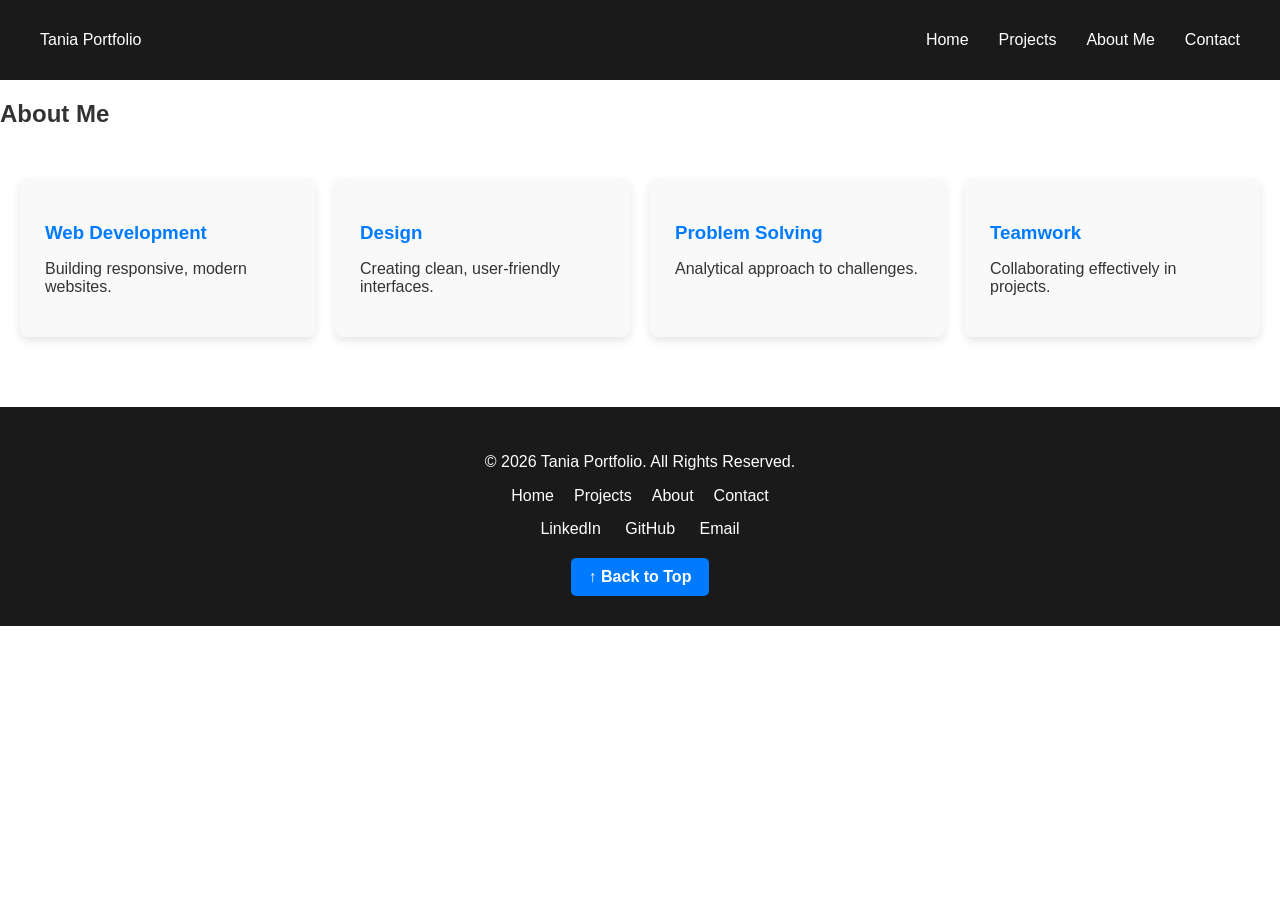
<file: about.html>
<!DOCTYPE html>
<html lang="en">
<head>
  <meta charset="UTF-8">
  <title>Portfolio - About Me</title>
  <link rel="stylesheet" href="style.css">
</head>
<body>
  <nav class="navbar">   <div class="logo">Tania Portfolio</div>
    <ul class="nav-links">
      <li><a href="index.html">Home</a></li>
      <li><a href="projects.html">Projects</a></li>
      <li><a href="about.html">About Me</a></li>
      <li><a href="contact.html">Contact</a></li>
    </ul>
 </nav>

  <section class="about">
    <h2>About Me</h2>
    <div class="cards">
      <div class="card"><h3>Web Development</h3><p>Building responsive, modern websites.</p></div>
      <div class="card"><h3>Design</h3><p>Creating clean, user-friendly interfaces.</p></div>
      <div class="card"><h3>Problem Solving</h3><p>Analytical approach to challenges.</p></div>
      <div class="card"><h3>Teamwork</h3><p>Collaborating effectively in projects.</p></div>
    </div>
  </section>

<!-- Add an ID at the very top of your page -->
<body id="top">

  <!-- Your page content here -->

  <footer class="footer">
    <div class="footer-content">
      <p>&copy; 2026 Tania Portfolio. All Rights Reserved.</p>
      <ul class="footer-links">
        <li><a href="index.html">Home</a></li>
        <li><a href="projects.html">Projects</a></li>
        <li><a href="about.html">About</a></li>
        <li><a href="contact.html">Contact</a></li>
      </ul>
      <div class="socials">
          <a href="https://linkedin.com/in/taniakekana3855" target="_blank">LinkedIn</a>
        <a href="https://github.com/tannie-123" target="_blank">GitHub</a>
        <a href="mailto:taniakekana3855@gmail.com">Email</a>
      </div>
      <!-- Back to Top button -->
      <a href="#top" class="back-to-top">↑ Back to Top</a>
    </div>
  </footer>
</body>

</html>
</file>
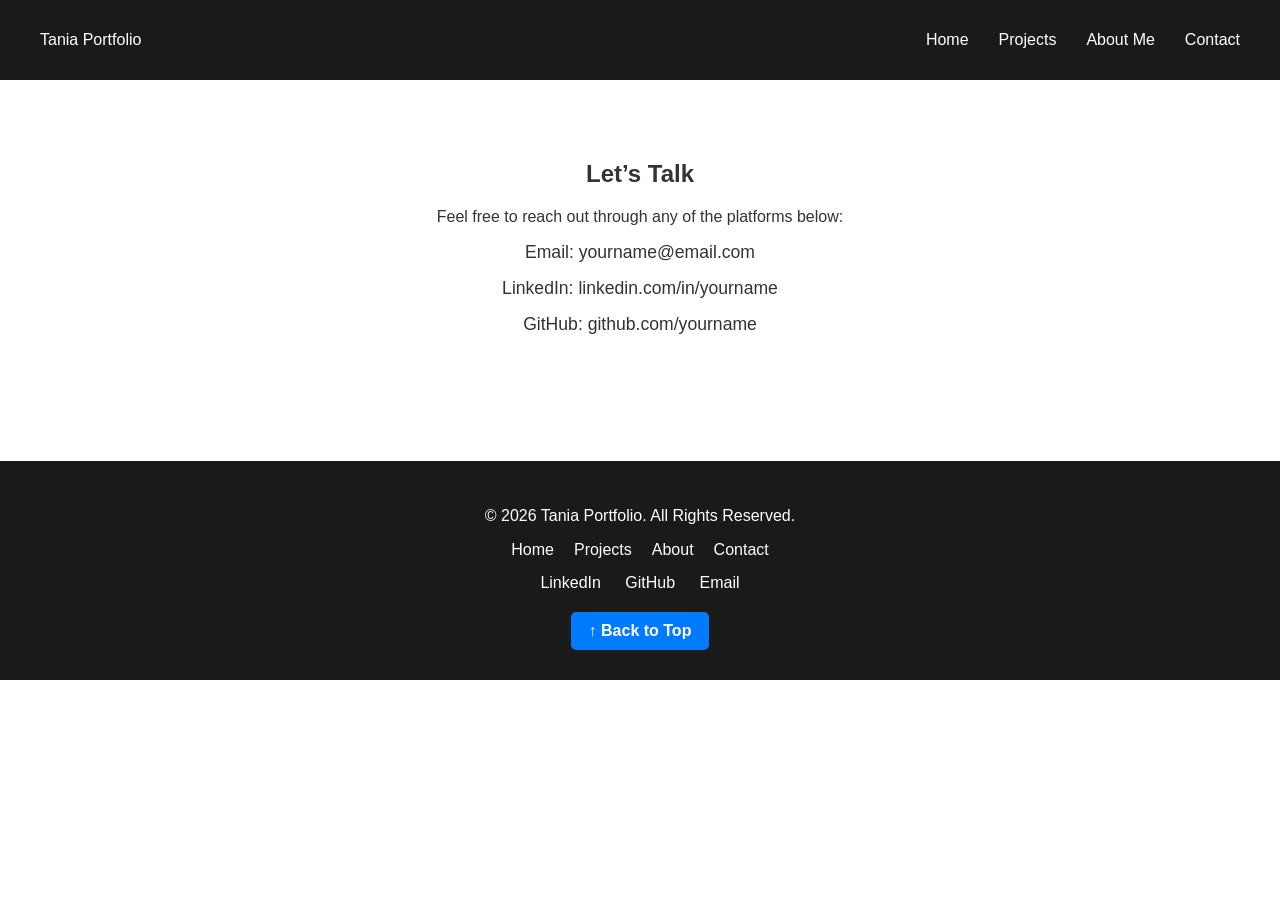
<file: contact.html>
<!DOCTYPE html>
<html lang="en">
<head>
  <meta charset="UTF-8">
  <title>Portfolio - Contact</title>
  <link rel="stylesheet" href="style.css">
</head>
<body>
  <nav class="navbar">   <div class="logo">Tania Portfolio</div>
    <ul class="nav-links">
      <li><a href="index.html">Home</a></li>
      <li><a href="projects.html">Projects</a></li>
      <li><a href="about.html">About Me</a></li>
      <li><a href="contact.html">Contact</a></li>
    </ul>
 </nav>

  <section class="contact">
    <h2>Let’s Talk</h2>
    <p>Feel free to reach out through any of the platforms below:</p>
    <ul>
      <li>Email: yourname@email.com</li>
      <li>LinkedIn: linkedin.com/in/yourname</li>
      <li>GitHub: github.com/yourname</li>
    </ul>
  </section>


<body id="top">



  <footer class="footer">
    <div class="footer-content">
      <p>&copy; 2026 Tania Portfolio. All Rights Reserved.</p>
      <ul class="footer-links">
        <li><a href="index.html">Home</a></li>
        <li><a href="projects.html">Projects</a></li>
        <li><a href="about.html">About</a></li>
        <li><a href="contact.html">Contact</a></li>
      </ul>
      <div class="socials">
         <a href="https://linkedin.com/in/taniakekana3855" target="_blank">LinkedIn</a>
        <a href="https://github.com/tannie-123" target="_blank">GitHub</a>
        <a href="mailto:taniakekana3855@gmail.com">Email</a>
      </div>
      <!-- Back to Top button -->
      <a href="#top" class="back-to-top">↑ Back to Top</a>
    </div>
  </footer>
</body>

</html>
</file>
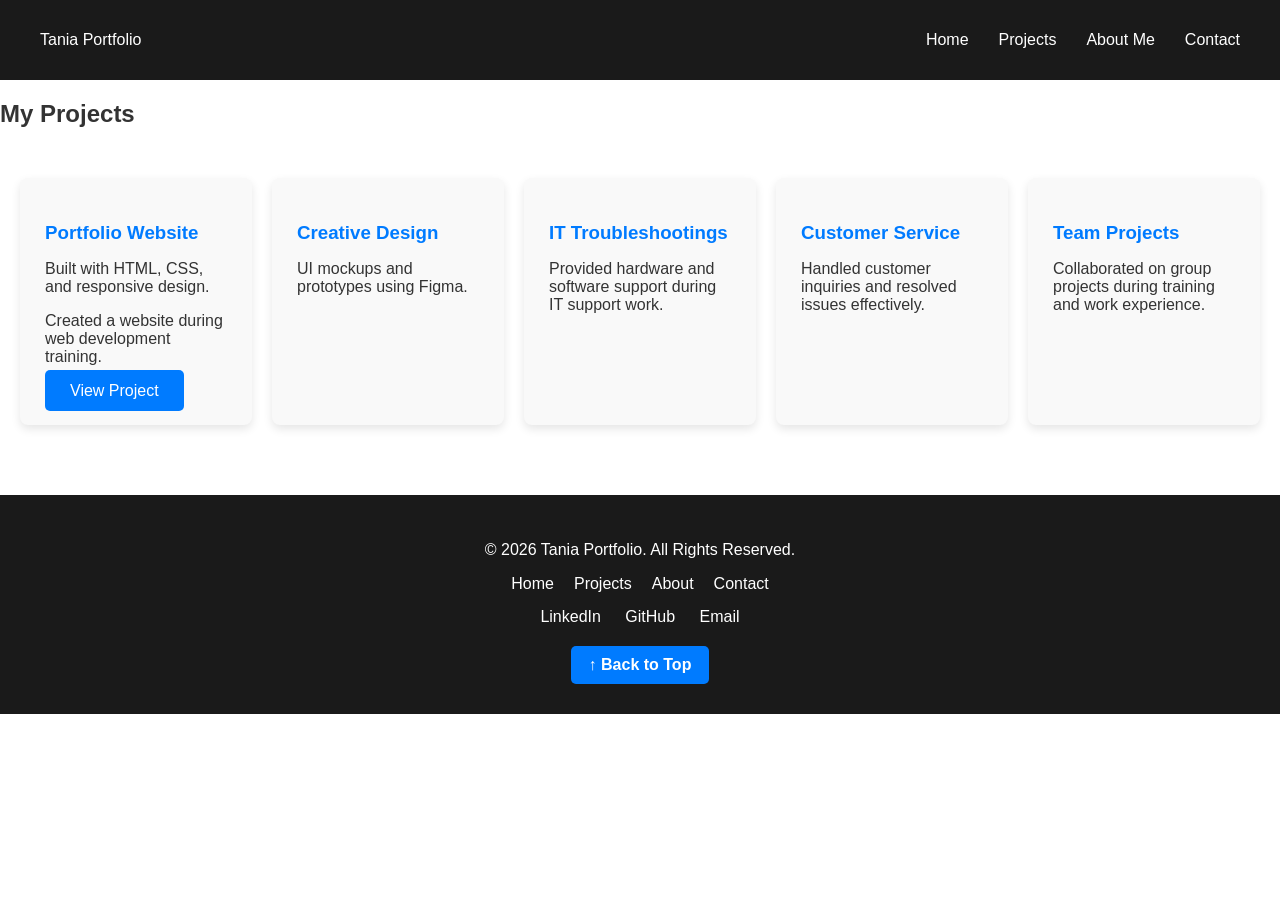
<file: projects.html>
<!DOCTYPE html>
<html lang="en">
<head>
  <meta charset="UTF-8">
  <title>Portfolio - Projects</title>
  <link rel="stylesheet" href="style.css">
</head>
<body>
  <nav class="navbar">   <div class="logo">Tania Portfolio</div>
    <ul class="nav-links">
      <li><a href="index.html">Home</a></li>
      <li><a href="projects.html">Projects</a></li>
      <li><a href="about.html">About Me</a></li>
      <li><a href="contact.html">Contact</a></li>
    </ul>
 </nav>

  <section class="projects">
    <h2>My Projects</h2>
    <div class="cards">
      <div class="card"><h3>Portfolio Website</h3><p>Built with HTML, CSS, and responsive design.</p>
    <p>Created a website during web development training.</p>
    <a href="https://tannie-123.github.io/tania-portfolio-project" target="_blank" class="btn">View Project</a></div>
      
      <div class="card"><h3>Creative Design</h3><p>UI mockups and prototypes using Figma.</p></div>
       <div class="card"><h3>IT Troubleshootings</h3><p>Provided hardware and software support during IT support work.</p></div>
        <div class="card"><h3>Customer Service</h3><p>Handled customer inquiries and resolved issues effectively.</p></div>
          <div class="card"><h3>Team Projects</h3><p>Collaborated on group projects during training and work experience.</p></div>
    </div>
     

    
<h3></h3>

</div>
  </section>

<!-- Add an ID at the very top of your page -->
<body id="top">

  <!-- Your page content here -->

  <footer class="footer">
    <div class="footer-content">
      <p>&copy; 2026 Tania Portfolio. All Rights Reserved.</p>
      <ul class="footer-links">
        <li><a href="index.html">Home</a></li>
        <li><a href="projects.html">Projects</a></li>
        <li><a href="about.html">About</a></li>
        <li><a href="contact.html">Contact</a></li>
      </ul>
      <div class="socials">
          <a href="https://linkedin.com/in/taniakekana3855" target="_blank">LinkedIn</a>
        <a href="https://github.com/tannie-123" target="_blank">GitHub</a>
        <a href="mailto:taniakekana3855@gmail.com">Email</a>
      </div>
      <!-- Back to Top button -->
      <a href="#top" class="back-to-top">↑ Back to Top</a>
    </div>
  </footer>
</body>

</html>
</file>
<file: style.css>
/* Global */
body {
  margin: 0;
  font-family: 'Open Sans', sans-serif;
  background: #ffffff;
  color: #333;
}

/* Navbar */
.navbar {
  position: sticky;
  top: 0;
  display: flex;
  justify-content: space-between;
  align-items: center;
  background: #1a1a1a;
  padding: 15px 40px;
  color: #fff;
}
.nav-links {
  list-style: none;
  display: flex;
  gap: 30px;
}
.nav-links a {
  color: #fff;
  text-decoration: none;
  font-weight: 500;
  transition: color 0.3s ease;
}
.nav-links a:hover {
  color: #007BFF;
}

/* Hero Section */
.hero {
  display: flex;
  justify-content: space-between;
  align-items: center;
  padding: 80px;
}
.hero-text h1 {
  font-size: 3rem;
  margin-bottom: 20px;
}
.hero-text p {
  font-size: 1.2rem;
  margin-bottom: 30px;
}
.btn {
  background: #007BFF;
  color: #fff;
  padding: 12px 25px;
  border-radius: 5px;
  text-decoration: none;
  transition: background 0.3s ease;
}
.btn:hover {
  background: #0056b3;
}
.hero-image img {
  max-width: 350px;
  border-radius: 10px;
}

/* Cards */
.cards {
  display: grid;
  grid-template-columns: repeat(auto-fit, minmax(220px, 1fr));
  gap: 20px;
  margin-top: 30px;
  padding: 20px;
}
.card {
  background: #f9f9f9;
  padding: 25px;
  border-radius: 8px;
  box-shadow: 0 4px 10px rgba(0,0,0,0.1);
}
.card h3 {
  margin-bottom: 10px;
  color: #007BFF;
}

/* Contact */
.contact {
  padding: 60px;
  text-align: center;
}
.contact ul {
  list-style: none;
  padding: 0;
}
.contact li {
  margin: 15px 0;
  font-size: 1.1rem;
}

/* Responsive */
@media (max-width: 768px) {
  .hero {
    flex-direction: column;
    text-align: center;
  }
  .hero-text, .hero-image {
    max-width: 100%;
  }
}
.footer {
  background: #1a1a1a;
  color: #fff;
  padding: 30px 20px;
  text-align: center;
  margin-top: 50px;
}
.footer-content {
  max-width: 1000px;
  margin: 0 auto;
}
.footer-links {
  list-style: none;
  padding: 0;
  margin: 15px 0;
  display: flex;
  justify-content: center;
  gap: 20px;
}
.footer {
  background: #1a1a1a;
  color: #fff;
  padding: 30px 20px;
  text-align: center;
  margin-top: 50px;
}
.footer-content {
  max-width: 1000px;
  margin: 0 auto;
}
.footer-links {
  list-style: none;
  padding: 0;
  margin: 15px 0;
  display: flex;
  justify-content: center;
  gap: 20px;
}
.footer-links a {
  color: #fff;
  text-decoration: none;
  transition: color 0.3s ease;
}
.footer-links a:hover {
  color: #007BFF;
}
.socials {
  margin-top: 15px;
}
.socials a {
  margin: 0 10px;
  color: #fff;
  text-decoration: none;
  font-weight: 500;
  transition: color 0.3s ease;
}
.socials a:hover {
  color: #007BFF;
}
.back-to-top {
  display: inline-block;
  margin-top: 20px;
  background: #007BFF;
  color: #fff;
  padding: 10px 18px;
  border-radius: 5px;
  text-decoration: none;
  font-weight: bold;
  transition: background 0.3s ease;
}
.back-to-top:hover {
  background: #0056b3;
}
</file>
